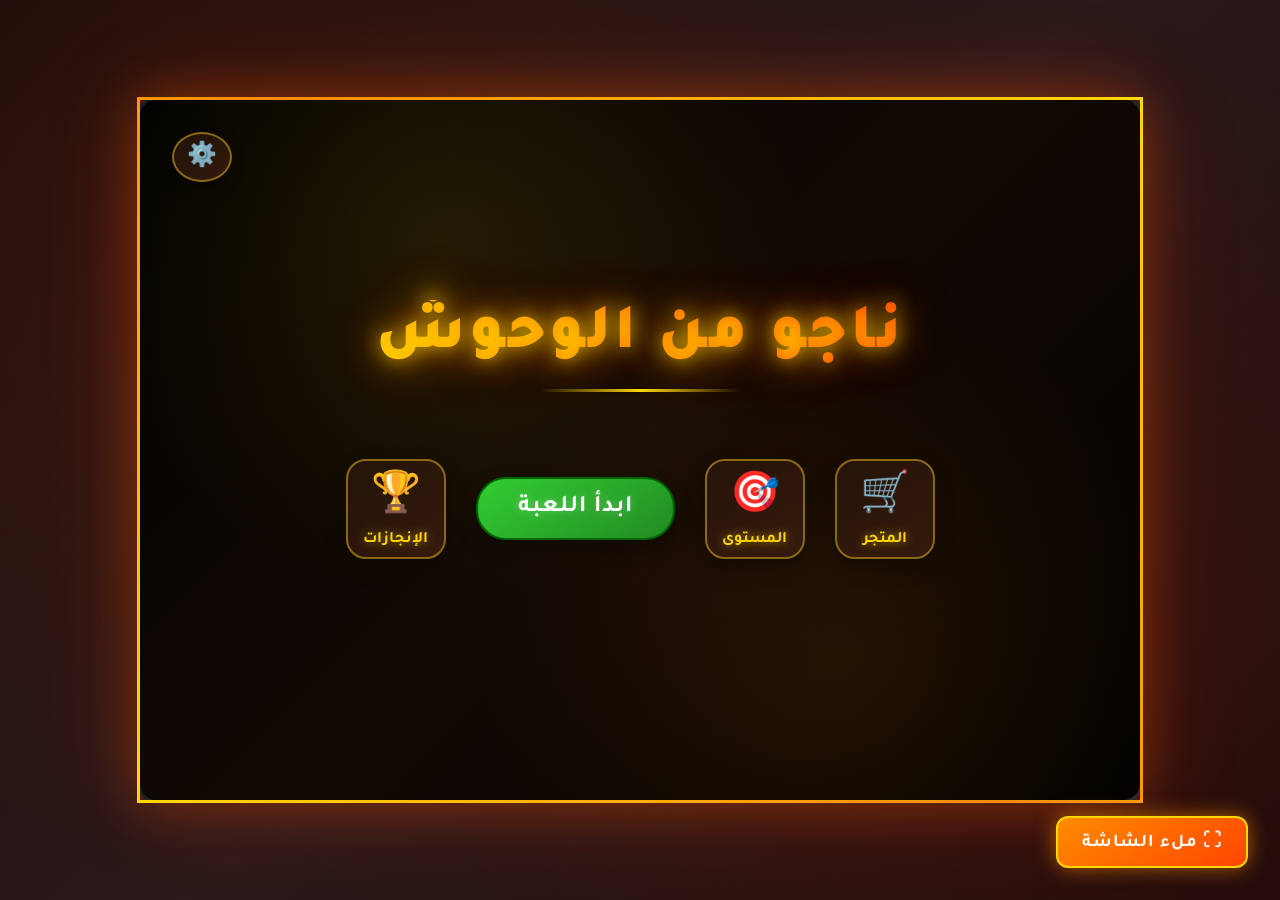
<file: index.html>
<!DOCTYPE html>
<html lang="ar" dir="rtl">
<head>
    <meta charset="UTF-8">
    <meta name="viewport" content="width=device-width, initial-scale=1.0">
    <title>Monster Survivors - ناجو من الوحوش</title>
    <link rel="stylesheet" href="style.css">
</head>
<body>
    <div id="gameContainer">
        <canvas id="gameCanvas" width="1000" height="700"></canvas>
        
        <!-- لوحة القدرات -->
        <div id="inventory">
            <h3>القدرات</h3>
            <div id="inventory-list"></div>
        </div>
        
        <div id="mainMenu">
            <h1 class="menu-title">ناجو من الوحوش</h1>
            
            <!-- زر الإعدادات في الأعلى على اليسار -->
            <button class="settings-button" id="settingsButton">
                <span class="settings-icon">⚙️</span>
            </button>
            
            <div class="icon-menu">
                <!-- أيقونة المتجر -->
                <div class="menu-icon" id="shopButton">
                    <div class="icon-container">
                        <span class="icon shop-icon">🛒</span>
                        <span class="icon-label">المتجر</span>
                    </div>
                </div>
                
                <!-- أيقونة اختيار المستوى -->
                <div class="menu-icon" id="difficultyButton">
                    <div class="icon-container">
                        <span class="icon difficulty-icon">🎯</span>
                        <span class="icon-label">المستوى</span>
                    </div>
                    <!-- قائمة المستويات المنسدلة -->
                    <div class="difficulty-dropdown" id="difficultyDropdown">
                        <div class="difficulty-option" data-difficulty="easy">
                            <span class="difficulty-icon-easy">😊</span>
                            <span>سهل</span>
                        </div>
                        <div class="difficulty-option selected" data-difficulty="normal">
                            <span class="difficulty-icon-normal">😐</span>
                            <span>متوسط</span>
                        </div>
                        <div class="difficulty-option" data-difficulty="hard">
                            <span class="difficulty-icon-hard">😠</span>
                            <span>صعب</span>
                        </div>
                    </div>
                </div>
                
                <!-- زر بدء اللعبة -->
                <button class="start-game-button" id="startGame">ابدأ اللعبة</button>
                
                <!-- أيقونة الإنجازات -->
                <div class="menu-icon" id="achievementsButton">
                    <div class="icon-container">
                        <span class="icon achievements-icon">🏆</span>
                        <span class="icon-label">الإنجازات</span>
                    </div>
                </div>
            </div>
            
            <!-- اختيار السلاح (يظهر بعد بدء اللعبة) -->
            <div class="weapon-select" id="weaponSelect" style="display: none;">
                <h3>اختر سلاحك</h3>
                <div class="weapon-option" data-weapon="sword">
                    <span class="weapon-icon">⚔️</span>
                    <span>السيف الفولاذي</span>
                    <p>هجمات قوية عن قرب</p>
                </div>
                <div class="weapon-option" data-weapon="staff">
                    <span class="weapon-icon">🔮</span>
                    <span>العصا السحرية</span>
                    <p>هجمات سحرية متوسطة المدى</p>
                </div>
                <div class="weapon-option" data-weapon="bow">
                    <span class="weapon-icon">🏹</span>
                    <span>القوس السحري</span>
                    <p>هجمات دقيقة بعيدة المدى</p>
                </div>
            </div>
        </div>

        <div id="gameUI">
            <div class="ui-bar">
                <div class="health-bar">
                    <div class="health-fill" id="healthFill"></div>
                </div>
                <div class="level-display">المستوى: <span id="levelDisplay">1</span></div>
            </div>
            <div class="ui-bar">
                <div class="exp-bar">
                    <div class="exp-fill" id="expFill"></div>
                </div>
                <!-- العملات الجديدة -->
                <div class="coins-ui">
                    <span id="coinsDisplay">0</span>
                    <span class="coin-icon">🪙</span>
                </div>
            </div>
            
            <div id="skillsUI">
                <button id="dashSkill" class="skill-button">انفجارية (Shift)</button>
                <button id="shockwaveSkill" class="skill-button">موجة صدمية (Space)</button>
            </div>
        </div>

        <div id="upgradeMenu">
            <h2 class="upgrade-title">اختر ترقية</h2>
            <div class="upgrade-options" id="upgradeOptions"></div>
        </div>

        <div id="gameOver">
            <h2 class="game-over-title">انتهت اللعبة</h2>
            <div class="stats">
                <p>المستوى الذي وصلت إليه: <span id="finalLevel">1</span></p>
                <p>الوقت الذي صمدت فيه: <span id="survivalTime">0</span> ثانية</p>
                <p>العملات المكتسبة: <span id="coinsEarned">0</span></p>
            </div>
            <button class="menu-button" id="restartButton">إعادة المحاولة</button>
            <button class="menu-button back-button" id="mainMenuButton">القائمة الرئيسية</button>
        </div>

        <div id="shopMenu">
            <h2 class="shop-title">متجر الترقيات</h2>
            <div class="coins-display">العملات: <span id="shopCoins">0</span></div>
            
            <!-- تبويبات المتجر -->
            <div class="shop-tabs">
                <div class="shop-tab active" data-tab="upgrades">الترقيات</div>
                <div class="shop-tab" data-tab="characters">الشخصيات</div>
            </div>
            
            <!-- محتوى التبويبات -->
            <div class="shop-content">
                <!-- تبويب الترقيات -->
                <div id="upgrades-tab" class="tab-content active">
                    <div class="shop-items" id="shopItems"></div>
                </div>
                
                <!-- تبويب الشخصيات -->
                <div id="characters-tab" class="tab-content">
                    <div class="characters-container" id="charactersContainer"></div>
                </div>
            </div>
            
            <button class="menu-button back-button" id="backFromShop">عودة</button>
            <button class="menu-button" id="weaponUpgradeButton">تحسين الأسلحة</button>
        </div>

        <div id="weaponUpgradeMenu">
            <h2 class="shop-title">تحسين الأسلحة</h2>
            <div class="coins-display">العملات: <span id="weaponUpgradeCoins">0</span></div>
            <div class="weapon-upgrade-items" id="weaponUpgradeItems"></div>
            <button class="menu-button back-button" id="backFromWeaponUpgrade">عودة</button>
        </div>

        <div id="achievementsMenu">
            <h2 class="menu-title">الإنجازات</h2>
            <div id="achievementsList"></div>
            <button class="menu-button back-button" id="backFromAchievements">عودة</button>
        </div>
    </div>

    <!-- زر ملء الشاشة خارج اللعبة -->
    <button id="fullscreenBtn" class="fullscreen-button">⛶ ملء الشاشة</button>

    <script src="script.js"></script>
</body>
</html>
</file>
<file: style.css>
@import url('https://fonts.googleapis.com/css2?family=Tajawal:wght@400;700;900&display=swap');

/* متغيرات الألوان للأزرار */
:root {
  --btn-main: #1e90ff;     /* اللون الأساسي */
  --btn-light: #f8d229;    /* لون فاتح */
  --btn-dark: #187bcd;     /* لون غامق */
  --btn-shadow: #145a99;   /* لون الظل */
  --btn-text: #ffffff;     /* لون النص */
}

* {
    margin: 0;
    padding: 0;
    box-sizing: border-box;
}

body {
    font-family: 'Tajawal', sans-serif;
    background: linear-gradient(135deg, #1a0a0a 0%, #2d1a1a 50%, #1a0a0a 100%);
    color: #fff;
    overflow: hidden;
    display: flex;
    justify-content: center;
    align-items: center;
    min-height: 100vh;
    position: relative;
}

/* خلفية متحركة */
body::before {
    content: '';
    position: absolute;
    top: 0;
    left: 0;
    width: 100%;
    height: 100%;
    background: 
        radial-gradient(circle at 20% 30%, rgba(255, 100, 0, 0.1) 0%, transparent 50%),
        radial-gradient(circle at 80% 70%, rgba(255, 50, 0, 0.1) 0%, transparent 50%),
        radial-gradient(circle at 50% 50%, rgba(255, 150, 0, 0.05) 0%, transparent 70%);
    animation: backgroundPulse 8s ease-in-out infinite;
    z-index: -1;
}

@keyframes backgroundPulse {
    0%, 100% { opacity: 0.3; }
    50% { opacity: 0.6; }
}

#gameContainer {
    position: relative;
    background: linear-gradient(145deg, #1a1a1a, #2a2a2a);
    border-radius: 20px;
    box-shadow: 
        0 0 50px rgba(255, 100, 0, 0.3),
        0 0 100px rgba(255, 50, 0, 0.2),
        inset 0 0 30px rgba(0, 0, 0, 0.5);
    border: 3px solid;
    border-image: linear-gradient(45deg, #ffd700, #ff8c00, #ffd700) 1;
    overflow: hidden;
}

#gameCanvas {
    border-radius: 15px;
    cursor: crosshair;
    display: block;
    background: radial-gradient(ellipse at center, #0a0a0a 0%, #000000 100%);
}

/* القائمة الرئيسية - تصميم خيالي */
#mainMenu {
    position: absolute;
    top: 0;
    left: 0;
    width: 100%;
    height: 100%;
    background: linear-gradient(135deg, 
        rgba(0, 0, 0, 0.9) 0%, 
        rgba(20, 10, 5, 0.95) 50%, 
        rgba(0, 0, 0, 0.9) 100%);
    display: flex;
    flex-direction: column;
    justify-content: center;
    align-items: center;
    z-index: 10;
    border-radius: 17px;
    backdrop-filter: blur(5px);
}

/* تأثيرات إضاءة خلفية القائمة */
#mainMenu::before {
    content: '';
    position: absolute;
    top: 0;
    left: 0;
    width: 100%;
    height: 100%;
    background: 
        radial-gradient(circle at 30% 20%, rgba(255, 215, 0, 0.1) 0%, transparent 40%),
        radial-gradient(circle at 70% 80%, rgba(255, 140, 0, 0.1) 0%, transparent 40%);
    z-index: -1;
    animation: menuGlow 6s ease-in-out infinite;
}

@keyframes menuGlow {
    0%, 100% { opacity: 0.3; }
    50% { opacity: 0.7; }
}

.menu-title {
    font-size: 64px;
    font-weight: 900;
    margin-bottom: 40px;
    text-shadow: 
        0 0 20px rgba(255, 215, 0, 0.8),
        0 0 40px rgba(255, 140, 0, 0.6),
        0 0 60px rgba(255, 69, 0, 0.4);
    animation: titlePulse 3s ease-in-out infinite;
    background: linear-gradient(45deg, #ffd700, #ff8c00, #ff4500);
    -webkit-background-clip: text;
    background-clip: text;
    color: transparent;
    text-align: center;
    letter-spacing: 3px;
    position: relative;
}

/* تأثيرات حول العنوان */
.menu-title::after {
    content: '';
    position: absolute;
    bottom: -15px;
    left: 50%;
    transform: translateX(-50%);
    width: 200px;
    height: 3px;
    background: linear-gradient(90deg, transparent, #ffd700, transparent);
    animation: titleLine 2s ease-in-out infinite;
}

@keyframes titleLine {
    0%, 100% { width: 150px; opacity: 0.5; }
    50% { width: 250px; opacity: 1; }
}

@keyframes titlePulse {
    0%, 100% { 
        transform: scale(1); 
        text-shadow: 
            0 0 20px rgba(255, 215, 0, 0.8),
            0 0 40px rgba(255, 140, 0, 0.6);
    }
    50% { 
        transform: scale(1.05); 
        text-shadow: 
            0 0 30px rgba(255, 215, 0, 1),
            0 0 50px rgba(255, 140, 0, 0.8),
            0 0 70px rgba(255, 69, 0, 0.6);
    }
}

/* تصميم الأزرار باستخدام متغيرات CSS */
.menu-button, 
.weapon-option, 
.difficulty-option, 
.upgrade-option, 
.shop-item, 
.weapon-upgrade-item, 
.skill-button, 
.back-button,
.start-button, 
.upgrade-button, 
.option-button,
.btn,
button {
    background: linear-gradient(to bottom, var(--btn-light), var(--btn-main));
    color: var(--btn-text);
    border: 2px solid var(--btn-dark);
    border-radius: 6px;
    padding: 12px 28px;
    font-size: 18px;
    font-weight: bold;
    cursor: pointer;
    text-transform: uppercase;
    box-shadow: 0px 4px 0px var(--btn-shadow),
                0px 6px 12px rgba(0,0,0,0.4);
    transition: all 0.2s ease;
    position: relative;
    overflow: hidden;
    margin: 12px;
    font-family: 'Tajawal', sans-serif;
    letter-spacing: 1px;
}

/* تأثير التمرير فوق الأزرار */
.menu-button:hover, 
.weapon-option:hover, 
.difficulty-option:hover, 
.upgrade-option:hover, 
.shop-item:hover, 
.weapon-upgrade-item:hover, 
.skill-button:hover, 
.back-button:hover,
.start-button:hover, 
.upgrade-button:hover, 
.option-button:hover,
.btn:hover,
button:hover {
    background: linear-gradient(to bottom, #66d4ff, #1fb6ff);
    box-shadow: 0px 2px 0px var(--btn-shadow),
                0px 8px 16px rgba(0,0,0,0.5);
    transform: translateY(-2px);
}

/* تأثير النقر على الأزرار */
.menu-button:active, 
.weapon-option:active, 
.difficulty-option:active, 
.upgrade-option:active, 
.shop-item:active, 
.weapon-upgrade-item:active, 
.skill-button:active, 
.back-button:active,
.start-button:active, 
.upgrade-button:active, 
.option-button:active,
.btn:active,
button:active {
    background: linear-gradient(to bottom, #3bb0e6, var(--btn-dark));
    box-shadow: 0px 1px 0px var(--btn-shadow),
                0px 4px 8px rgba(0,0,0,0.4);
    transform: translateY(2px);
}

/* تأثير الموجة عند النقر */
.menu-button::after, 
.weapon-option::after, 
.difficulty-option::after, 
.upgrade-option::after, 
.shop-item::after, 
.weapon-upgrade-item::after, 
.skill-button::after, 
.back-button::after,
.start-button::after, 
.upgrade-button::after, 
.option-button::after,
.btn::after,
button::after {
    content: '';
    position: absolute;
    top: 50%;
    left: 50%;
    width: 0;
    height: 0;
    border-radius: 50%;
    background: radial-gradient(circle, rgba(255, 255, 255, 0.6) 0%, transparent 70%);
    transform: translate(-50%, -50%);
    transition: width 0.8s, height 0.8s;
}

.menu-button:active::after, 
.weapon-option:active::after, 
.difficulty-option:active::after, 
.upgrade-option:active::after, 
.shop-item:active::after, 
.weapon-upgrade-item:active::after, 
.skill-button:active::after, 
.back-button:active::after,
.start-button:active::after, 
.upgrade-button:active::after, 
.option-button:active::after,
.btn:active::after,
button:active::after {
    width: 400px;
    height: 400px;
}

/* زر الإعدادات */
.settings-button {
    position: absolute;
    top: 20px;
    left: 20px;
    width: 50px;
    height: 50px;
    border-radius: 50%;
    background: linear-gradient(145deg, rgba(40, 20, 10, 0.8), rgba(60, 30, 15, 0.8));
    border: 2px solid #8b6914;
    display: flex;
    justify-content: center;
    align-items: center;
    cursor: pointer;
    z-index: 20;
    transition: all 0.3s ease;
    box-shadow: 0 5px 15px rgba(0, 0, 0, 0.3);
}

.settings-button:hover {
    transform: scale(1.1);
    border-color: #ffd700;
    box-shadow: 0 8px 20px rgba(255, 215, 0, 0.4);
}

.settings-icon {
    font-size: 24px;
}

/* قائمة الأيقونات */
.icon-menu {
    display: flex;
    justify-content: center;
    align-items: center;
    gap: 30px;
    margin: 40px 0;
    flex-wrap: wrap;
}

/* أيقونات القائمة */
.menu-icon {
    position: relative;
    cursor: pointer;
    transition: all 0.3s ease;
}

.icon-container {
    display: flex;
    flex-direction: column;
    align-items: center;
    justify-content: center;
    width: 100px;
    height: 100px;
    border-radius: 20px;
    background: linear-gradient(145deg, rgba(40, 20, 10, 0.8), rgba(60, 30, 15, 0.8));
    border: 2px solid #8b6914;
    transition: all 0.3s ease;
    box-shadow: 0 8px 20px rgba(0, 0, 0, 0.3);
}

.menu-icon:hover .icon-container {
    transform: translateY(-8px) scale(1.08);
    border-color: #ffd700;
    background: linear-gradient(145deg, rgba(60, 30, 15, 0.9), rgba(80, 40, 20, 0.9));
    box-shadow: 0 15px 35px rgba(255, 215, 0, 0.3);
}

.icon {
    font-size: 40px;
    margin-bottom: 8px;
}

.icon-label {
    font-size: 16px;
    font-weight: bold;
    color: #ffd700;
    text-shadow: 0 0 10px rgba(255, 215, 0, 0.6);
}

/* زر بدء اللعبة */
.start-game-button {
    background: linear-gradient(145deg, #32cd32, #228b22);
    color: white;
    border: 2px solid #006400;
    border-radius: 30px;
    padding: 15px 40px;
    font-size: 24px;
    font-weight: bold;
    cursor: pointer;
    transition: all 0.3s ease;
    margin: 20px 0;
    font-family: 'Tajawal', sans-serif;
    letter-spacing: 1px;
    box-shadow: 0 8px 20px rgba(0, 0, 0, 0.3);
    text-shadow: 0 0 10px rgba(255, 255, 255, 0.3);
}

.start-game-button:hover {
    background: linear-gradient(145deg, #3cb371, #2e8b57);
    transform: translateY(-5px) scale(1.05);
    box-shadow: 0 12px 25px rgba(0, 100, 0, 0.4);
}

/* القائمة المنسدلة لاختيار المستوى */
.difficulty-dropdown {
    position: absolute;
    top: 100%;
    left: 50%;
    transform: translateX(-50%);
    margin-top: 15px;
    background: linear-gradient(145deg, rgba(0, 0, 0, 0.95), rgba(20, 10, 10, 0.95));
    border: 2px solid #ffd700;
    border-radius: 15px;
    padding: 15px;
    display: none;
    z-index: 30;
    min-width: 200px;
    box-shadow: 0 10px 30px rgba(0, 0, 0, 0.5);
}

.difficulty-dropdown.show {
    display: block;
}

.difficulty-option {
    display: flex;
    align-items: center;
    padding: 12px 15px;
    margin: 5px 0;
    border-radius: 10px;
    cursor: pointer;
    transition: all 0.3s ease;
}

.difficulty-option:hover {
    background: linear-gradient(145deg, rgba(60, 30, 15, 0.8), rgba(80, 40, 20, 0.8));
}

.difficulty-option.selected {
    background: linear-gradient(145deg, rgba(80, 20, 10, 0.9), rgba(120, 30, 15, 0.9));
    border: 1px solid #ff4500;
}

.difficulty-icon-easy, .difficulty-icon-normal, .difficulty-icon-hard {
    font-size: 24px;
    margin-right: 10px;
}

/* اختيار السلاح */
.weapon-select {
    margin-top: 30px;
    text-align: center;
}

.weapon-select h3 {
    font-size: 24px;
    color: #ffd700;
    margin-bottom: 20px;
    text-shadow: 0 0 15px rgba(255, 215, 0, 0.8);
}

.weapon-option {
    background: linear-gradient(145deg, rgba(40, 20, 10, 0.8), rgba(60, 30, 15, 0.8));
    border: 2px solid #8b6914;
    padding: 20px;
    border-radius: 20px;
    cursor: pointer;
    transition: all 0.4s ease;
    text-align: center;
    width: 220px;
    margin: 0 auto 20px;
    box-shadow: 0 10px 25px rgba(0, 0, 0, 0.3);
}

.weapon-option:hover {
    border-color: #ffd700;
    background: linear-gradient(145deg, rgba(60, 30, 15, 0.9), rgba(80, 40, 20, 0.9));
    transform: translateY(-8px) scale(1.08);
    box-shadow: 0 15px 35px rgba(255, 215, 0, 0.3);
}

.weapon-option.selected {
    border-color: #ff4500;
    background: linear-gradient(145deg, rgba(80, 20, 10, 0.9), rgba(120, 30, 15, 0.9));
    box-shadow: 0 0 30px rgba(255, 69, 0, 0.6);
}

.weapon-icon {
    font-size: 36px;
    display: block;
    margin-bottom: 10px;
}

.weapon-option span {
    font-size: 20px;
    font-weight: bold;
    color: #ffd700;
    display: block;
    margin-bottom: 5px;
}

.weapon-option p {
    font-size: 16px;
    color: #f0e68c;
}

/* واجهة اللعبة - تصميم خيالي */
#gameUI {
    position: absolute;
    top: 20px;
    left: 20px;
    right: 20px;
    display: none;
    z-index: 5;
    transform-origin: top left;
    transition: transform 0.2s ease;
}

.ui-bar {
    background: linear-gradient(145deg, rgba(0, 0, 0, 0.8), rgba(20, 10, 10, 0.8));
    padding: 15px;
    border-radius: 15px;
    margin-bottom: 15px;
    display: flex;
    align-items: center;
    gap: 15px;
    border: 1px solid rgba(255, 215, 0, 0.3);
    box-shadow: 0 8px 20px rgba(0, 0, 0, 0.3);
    backdrop-filter: blur(5px);
}

.health-bar, .exp-bar {
    flex: 1;
    height: 25px;
    background: linear-gradient(145deg, rgba(40, 20, 20, 0.8), rgba(60, 30, 30, 0.8));
    border-radius: 15px;
    overflow: hidden;
    position: relative;
    border: 1px solid rgba(255, 69, 0, 0.3);
    box-shadow: inset 0 2px 8px rgba(0, 0, 0, 0.5);
}

.health-fill {
    height: 100%;
    background: linear-gradient(90deg, #ff4500, #ff8c00, #ffd700);
    transition: width 0.3s ease;
    box-shadow: 0 0 15px rgba(255, 69, 0, 0.6);
}

.exp-fill {
    height: 100%;
    background: linear-gradient(90deg, #32cd32, #00ff00, #7cfc00);
    transition: width 0.3s ease;
    box-shadow: 0 0 15px rgba(50, 205, 50, 0.6);
}

.level-display {
    font-size: 28px;
    font-weight: bold;
    margin-left: 25px;
    color: #ffd700;
    text-shadow: 0 0 10px rgba(255, 215, 0, 0.8);
}

/* قوائم الترقية - تصميم خيالي */
#upgradeMenu {
    position: absolute;
    top: 50%;
    left: 50%;
    transform: translate(-50%, -50%);
    background: linear-gradient(145deg, rgba(0, 0, 0, 0.95), rgba(20, 10, 10, 0.95));
    padding: 40px;
    border-radius: 20px;
    display: none;
    z-index: 15;
    min-width: 500px;
    text-align: center;
    border: 2px solid #ffd700;
    box-shadow: 
        0 0 50px rgba(255, 215, 0, 0.5),
        0 0 100px rgba(255, 140, 0, 0.3);
    backdrop-filter: blur(10px);
}

.upgrade-title {
    font-size: 36px;
    margin-bottom: 30px;
    color: #ffd700;
    text-shadow: 0 0 20px rgba(255, 215, 0, 0.8);
    font-weight: 900;
    letter-spacing: 2px;
}

.upgrade-options {
    display: flex;
    flex-direction: column;
    gap: 20px;
}

/* شاشة النهاية - تصميم خيالي */
#gameOver {
    position: absolute;
    top: 50%;
    left: 50%;
    transform: translate(-50%, -50%);
    background: linear-gradient(145deg, rgba(0, 0, 0, 0.95), rgba(40, 20, 20, 0.95));
    padding: 50px;
    border-radius: 20px;
    display: none;
    z-index: 20;
    text-align: center;
    border: 2px solid #ff4500;
    box-shadow: 
        0 0 50px rgba(255, 69, 0, 0.5),
        0 0 100px rgba(255, 140, 0, 0.3);
    backdrop-filter: blur(10px);
}

.game-over-title {
    font-size: 48px;
    color: #ff4500;
    margin-bottom: 30px;
    text-shadow: 0 0 20px rgba(255, 69, 0, 0.8);
    font-weight: 900;
    letter-spacing: 2px;
}

.stats {
    margin: 30px 0;
    font-size: 22px;
    line-height: 1.8;
    color: #ffd700;
}

/* المتاجر - تصميم خيالي */
#shopMenu, #weaponUpgradeMenu, #achievementsMenu {
    position: absolute;
    top: 50%;
    left: 50%;
    transform: translate(-50%, -50%);
    background: linear-gradient(145deg, rgba(0, 0, 0, 0.95), rgba(20, 10, 10, 0.95));
    padding: 40px;
    border-radius: 20px;
    display: none;
    z-index: 15;
    min-width: 600px;
    max-height: 85vh;
    overflow-y: auto;
    border: 2px solid #ffd700;
    box-shadow: 
        0 0 50px rgba(255, 215, 0, 0.5),
        0 0 100px rgba(255, 140, 0, 0.3);
    backdrop-filter: blur(10px);
}

.shop-title {
    font-size: 36px;
    margin-bottom: 30px;
    color: #ffd700;
    text-align: center;
    text-shadow: 0 0 20px rgba(255, 215, 0, 0.8);
    font-weight: 900;
    letter-spacing: 2px;
}

.coins-display {
    font-size: 28px;
    text-align: center;
    margin-bottom: 30px;
    color: #ffd700;
    text-shadow: 0 0 15px rgba(255, 215, 0, 0.8);
    font-weight: bold;
}

.shop-items, .weapon-upgrade-items {
    display: grid;
    grid-template-columns: repeat(2, 1fr);
    gap: 20px;
}

.shop-item-name, .weapon-upgrade-item-name {
    font-size: 22px;
    font-weight: bold;
    margin-bottom: 10px;
    color: #ffd700;
}

.shop-item-cost, .weapon-upgrade-item-cost {
    color: #ff8c00;
    font-size: 18px;
    font-weight: bold;
}

.shop-item-level, .weapon-upgrade-item-level {
    color: #cd853f;
    font-size: 16px;
    margin-top: 8px;
}

#skillsUI {
    position: absolute;
    bottom: 30px;
    left: 50%;
    transform: translateX(-50%);
    display: flex;
    gap: 25px;
}

/* الإنجازات - تصميم خيالي */
#achievementsList {
    display: grid;
    grid-template-columns: repeat(2, 1fr);
    gap: 20px;
}

.achievement {
    background: linear-gradient(145deg, rgba(40, 20, 10, 0.8), rgba(60, 30, 15, 0.8));
    border: 2px solid #8b6914;
    padding: 20px;
    border-radius: 15px;
    text-align: center;
    transition: all 0.3s ease;
}

.achievement:hover {
    transform: translateY(-5px);
    box-shadow: 0 10px 20px rgba(0, 0, 0, 0.3);
}

.achievement.unlocked {
    border-color: #ffd700;
    background: linear-gradient(145deg, rgba(60, 30, 15, 0.9), rgba(80, 40, 20, 0.9));
    box-shadow: 0 0 25px rgba(255, 215, 0, 0.4);
}

.achievement-name {
    font-size: 20px;
    font-weight: bold;
    margin-bottom: 10px;
    color: #ffd700;
    text-shadow: 0 0 10px rgba(255, 215, 0, 0.6);
}

.achievement-description {
    font-size: 16px;
    color: #f0e68c;
}

.achievement-progress {
    margin-top: 10px;
    font-size: 14px;
    color: #daa520;
    font-weight: bold;
}

/* تأثير الموجة عند النقر */
.ripple {
    position: absolute;
    border-radius: 50%;
    background: radial-gradient(circle, rgba(255, 255, 255, 0.7) 0%, transparent 70%);
    transform: scale(0);
    animation: ripple-animation 0.8s ease-out;
    pointer-events: none;
}

@keyframes ripple-animation {
    to {
        transform: scale(6);
        opacity: 0;
    }
}

/* تحسينات للشخصيات */
.player-character, .enemy-character, .boss-character {
    filter: drop-shadow(0 0 8px rgba(0, 0, 0, 0.7));
}

/* تأثيرات للشخصيات */
@keyframes bounce {
    0%, 100% { transform: translateY(0); }
    50% { transform: translateY(-8px); }
}

@keyframes enemy-wiggle {
    0%, 100% { transform: rotate(0deg); }
    25% { transform: rotate(-8deg); }
    75% { transform: rotate(8deg); }
}

/* تأثيرات للزعيم */
@keyframes boss-pulse {
    0%, 100% { transform: scale(1); }
    50% { transform: scale(1.1); }
}

/* لوحة القدرات - تصميم خيالي */
#inventory {
    position: fixed;
    right: 20px;
    top: 20px;
    width: 220px;
    background: linear-gradient(145deg, rgba(0, 0, 0, 0.9), rgba(20, 10, 10, 0.9));
    color: white;
    border: 2px solid #ffd700;
    border-radius: 15px;
    padding: 15px;
    font-family: 'Tajawal', sans-serif;
    opacity: 0;
    transform: translateY(-30px);
    pointer-events: none;
    transition: opacity 0.5s ease, transform 0.5s ease;
    z-index: 999;
    direction: rtl;
    box-shadow: 
        0 0 30px rgba(255, 215, 0, 0.5),
        0 0 60px rgba(255, 140, 0, 0.3);
    backdrop-filter: blur(10px);
}

#inventory.show {
    opacity: 1;
    transform: translateY(0);
    pointer-events: all;
}

#inventory h3 {
    margin: 0 0 12px;
    font-size: 20px;
    text-align: center;
    color: #ffd700;
    text-shadow: 0 0 15px rgba(255, 215, 0, 0.8);
    font-weight: 900;
    letter-spacing: 1px;
}

.inv-item {
    display: flex;
    align-items: center;
    margin: 8px 0;
    padding: 10px;
    border-radius: 10px;
    background: linear-gradient(145deg, rgba(40, 20, 10, 0.6), rgba(60, 30, 15, 0.6));
    border: 1px solid rgba(255, 215, 0, 0.2);
    transition: all 0.3s ease;
}

.inv-item:hover {
    background: linear-gradient(145deg, rgba(60, 30, 15, 0.8), rgba(80, 40, 20, 0.8));
    border-color: rgba(255, 215, 0, 0.4);
    transform: translateX(-5px);
}

.inv-item img {
    width: 32px; 
    height: 32px;
    margin-left: 10px;
    border-radius: 6px;
    border: 1px solid rgba(255, 215, 0, 0.3);
}

.inv-item span {
    flex: 1;
    font-size: 15px;
    color: #f0e68c;
    font-weight: bold;
}

.inv-item .cooldown {
    color: #ff8c00;
    font-size: 13px;
    text-align: left;
    font-weight: bold;
}

/* تحسينات للوحة القدرات */
#inventory .ability-section {
    margin-top: 15px;
    border-top: 2px solid rgba(255, 215, 0, 0.3);
    padding-top: 12px;
}

#inventory .ability-title {
    font-size: 18px;
    color: #ffd700;
    margin-bottom: 10px;
    text-shadow: 0 0 10px rgba(255, 215, 0, 0.6);
    font-weight: bold;
    letter-spacing: 1px;
}

/* تأثيرات إضافية للواجهة */
body::after {
    content: '';
    position: absolute;
    top: 0;
    left: 0;
    width: 100%;
    height: 100%;
    background: url('data:image/svg+xml,<svg xmlns="http://www.w3.org/2000/svg" viewBox="0 0 100 100"><defs><pattern id="grain" width="100" height="100" patternUnits="userSpaceOnUse"><circle cx="50" cy="50" r="1" fill="white" opacity="0.02"/></pattern></defs><rect width="100" height="100" fill="url(%23grain)"/></svg>');
    opacity: 0.3;
    z-index: -1;
    pointer-events: none;
}

/* تأثيرات للتمرير */
::-webkit-scrollbar {
    width: 12px;
}

::-webkit-scrollbar-track {
    background: linear-gradient(145deg, rgba(0, 0, 0, 0.8), rgba(20, 10, 10, 0.8));
    border-radius: 10px;
}

::-webkit-scrollbar-thumb {
    background: linear-gradient(145deg, #ffd700, #ff8c00);
    border-radius: 10px;
    border: 2px solid rgba(255, 215, 0, 0.3);
}

::-webkit-scrollbar-thumb:hover {
    background: linear-gradient(145deg, #ffed4e, #ffa500);
}

/* تصميم بطاقات الشخصيات */
.character-card {
    background: linear-gradient(145deg, rgba(40, 20, 10, 0.8), rgba(60, 30, 15, 0.8));
    border: 2px solid #8b6914;
    border-radius: 20px;
    padding: 20px;
    margin-bottom: 20px;
    text-align: center;
    position: relative;
    transition: all 0.3s ease;
    cursor: pointer;
}

.character-card:hover {
    transform: translateY(-5px);
    box-shadow: 0 10px 20px rgba(0, 0, 0, 0.3);
    border-color: #ffd700;
}

.character-card.selected {
    border-color: #ff4500;
    background: linear-gradient(145deg, rgba(60, 30, 15, 0.9), rgba(80, 40, 20, 0.9));
    box-shadow: 0 0 25px rgba(255, 69, 0, 0.4);
}

.character-card.locked {
    opacity: 0.7;
    cursor: not-allowed;
}

.character-badge {
    position: absolute;
    top: -10px;
    right: -10px;
    background: linear-gradient(145deg, #ff4500, #ff8c00);
    color: white;
    font-size: 12px;
    padding: 5px 10px;
    border-radius: 10px;
    font-weight: bold;
    box-shadow: 0 0 10px rgba(255, 69, 0, 0.5);
}

.character-icon {
    font-size: 48px;
    margin-bottom: 10px;
}

.character-name {
    font-size: 24px;
    font-weight: bold;
    color: #ffd700;
    margin-bottom: 10px;
    text-shadow: 0 0 10px rgba(255, 215, 0, 0.6);
}

.character-description {
    font-size: 16px;
    color: #f0e68c;
    margin-bottom: 15px;
}

.character-stats {
    display: flex;
    justify-content: space-around;
    margin-bottom: 15px;
}

.character-stats div {
    text-align: center;
}

.character-stats span {
    display: block;
    font-size: 18px;
    font-weight: bold;
    color: #ff8c00;
}

.buy-character-btn, .select-character-btn {
    background: linear-gradient(145deg, #32cd32, #228b22);
    border: 2px solid #006400;
    color: white;
    padding: 10px 20px;
    border-radius: 10px;
    font-weight: bold;
    cursor: pointer;
    transition: all 0.3s ease;
    margin-top: 10px;
}

.buy-character-btn:hover, .select-character-btn:hover {
    background: linear-gradient(145deg, #3cb371, #2e8b57);
    transform: translateY(-3px);
    box-shadow: 0 5px 15px rgba(0, 100, 0, 0.3);
}

.buy-character-btn:disabled, .select-character-btn:disabled {
    background: linear-gradient(145deg, #666, #555);
    border-color: #444;
    cursor: not-allowed;
    transform: none;
    box-shadow: none;
}

/* تبويبات المتجر */
.shop-tabs {
    display: flex;
    margin-bottom: 20px;
    border-bottom: 2px solid rgba(255, 215, 0, 0.3);
}

.shop-tab {
    flex: 1;
    padding: 15px;
    text-align: center;
    font-size: 18px;
    font-weight: bold;
    color: #cd853f;
    cursor: pointer;
    transition: all 0.3s ease;
    border-bottom: 3px solid transparent;
}

.shop-tab:hover {
    color: #ffd700;
    background: rgba(255, 215, 0, 0.1);
}

.shop-tab.active {
    color: #ffd700;
    border-bottom-color: #ffd700;
    background: rgba(255, 215, 0, 0.15);
}

.tab-content {
    display: none;
}

.tab-content.active {
    display: block;
}

/* تأثيرات للمتجر */
.shop-item-icon {
    font-size: 32px;
    margin-bottom: 10px;
    text-align: center;
}

.shop-item-effect {
    font-size: 14px;
    color: #ccc;
    margin: 5px 0;
    text-align: center;
}

/* قائمة الإعدادات */
.settings-menu {
    position: absolute;
    top: 50%;
    left: 50%;
    transform: translate(-50%, -50%);
    background: linear-gradient(145deg, rgba(0, 0, 0, 0.95), rgba(20, 10, 10, 0.95));
    padding: 30px;
    border-radius: 20px;
    z-index: 100;
    min-width: 400px;
    border: 2px solid #ffd700;
    box-shadow: 
        0 0 50px rgba(255, 215, 0, 0.5),
        0 0 100px rgba(255, 140, 0, 0.3);
    backdrop-filter: blur(10px);
}

.settings-title {
    font-size: 32px;
    margin-bottom: 25px;
    color: #ffd700;
    text-align: center;
    text-shadow: 0 0 20px rgba(255, 215, 0, 0.8);
    font-weight: 900;
    letter-spacing: 2px;
}

.settings-content {
    margin-bottom: 25px;
}

.setting-item {
    display: flex;
    justify-content: space-between;
    align-items: center;
    margin-bottom: 20px;
    padding: 15px;
    background: linear-gradient(145deg, rgba(40, 20, 10, 0.6), rgba(60, 30, 15, 0.6));
    border-radius: 15px;
    border: 1px solid rgba(255, 215, 0, 0.2);
}

.setting-item label {
    font-size: 18px;
    color: #f0e68c;
    font-weight: bold;
}

/* مفتاح التبديل */
.toggle-switch {
    position: relative;
    display: inline-block;
    width: 60px;
    height: 30px;
}

.toggle-switch input {
    opacity: 0;
    width: 0;
    height: 0;
}

.toggle-slider {
    position: absolute;
    cursor: pointer;
    top: 0;
    left: 0;
    right: 0;
    bottom: 0;
    background-color: #555;
    transition: .4s;
    border-radius: 30px;
}

.toggle-slider:before {
    position: absolute;
    content: "";
    height: 22px;
    width: 22px;
    left: 4px;
    bottom: 4px;
    background-color: white;
    transition: .4s;
    border-radius: 50%;
}

input:checked + .toggle-slider {
    background-color: #32cd32;
}

input:checked + .toggle-slider:before {
    transform: translateX(30px);
}

/* قائمة منسدلة للجودة */
select {
    background: linear-gradient(145deg, rgba(40, 20, 10, 0.8), rgba(60, 30, 15, 0.8));
    color: #f0e68c;
    border: 2px solid #8b6914;
    border-radius: 10px;
    padding: 8px 15px;
    font-size: 16px;
    font-family: 'Tajawal', sans-serif;
    cursor: pointer;
    outline: none;
}

select:focus {
    border-color: #ffd700;
    box-shadow: 0 0 10px rgba(255, 215, 0, 0.5);
}

select option {
    background: #2a1a1a;
    color: #f0e68c;
}
/* شريط العملات الجديد */
.coins-ui {
  display: flex;
  align-items: center;
  font-size: 24px;
  font-weight: bold;
  color: #ffd700;
  text-shadow: 0 0 10px rgba(255, 215, 0, 0.8);
}
.coin-icon {
  margin-left: 6px;
  font-size: 26px;
}

/* زر ملء الشاشة */
.fullscreen-button {
  position: fixed;
  bottom: 20px;
  right: 20px;
  background: linear-gradient(145deg, #ff8c00, #ff4500);
  border: 2px solid #ffd700;
  border-radius: 12px;
  padding: 12px 24px;
  font-size: 18px;
  font-weight: bold;
  cursor: pointer;
  color: white;
  box-shadow: 0 0 20px rgba(255, 140, 0, 0.6);
  z-index: 100;
}
.fullscreen-button:hover {
  background: linear-gradient(145deg, #ff6347, #ff8c00);
  transform: scale(1.05);
}

/* تحسين شريط XP */
.exp-bar {
  height: 28px;
  border: 2px solid #32cd32;
  border-radius: 15px;
}
.exp-fill {
  background: linear-gradient(90deg, #00ff7f, #32cd32, #7cfc00);
  box-shadow: 0 0 15px rgba(50, 205, 50, 0.7);
}
</file>
